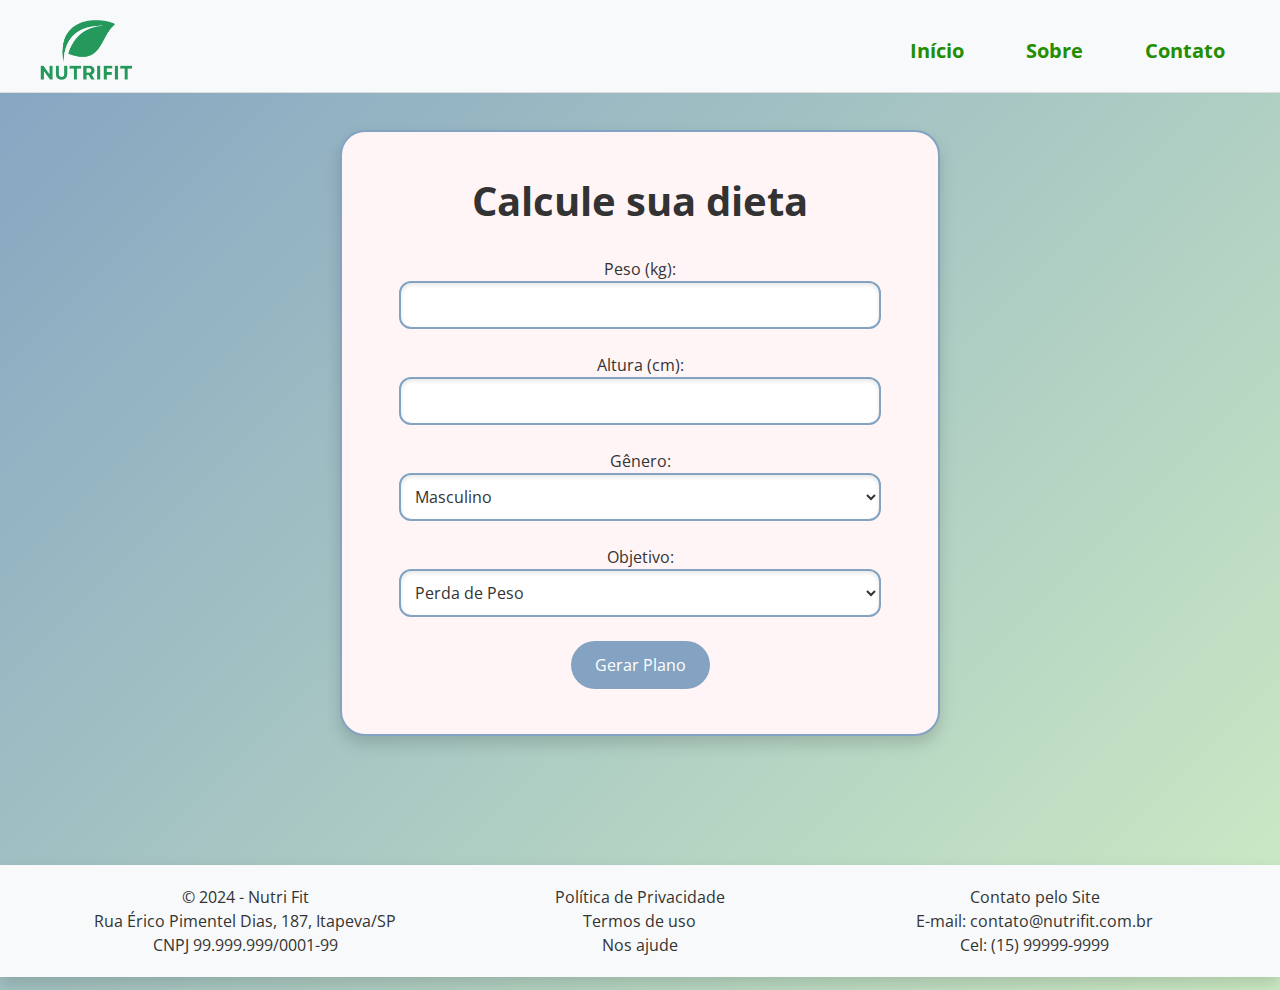
<file: index.html>
<!DOCTYPE html>
<html lang="pt-BR">
<head>
    <meta charset="UTF-8">
    <meta name="viewport" content="width=device-width, initial-scale=1.0">
    <title>Gerador de Plano de Dieta</title>
    <link href="https://cdn.jsdelivr.net/npm/bootstrap@5.3.3/dist/css/bootstrap.min.css" rel="stylesheet" integrity="sha384-QWTKZyjpPEjISv5WaRU9OFeRpok6YctnYmDr5pNlyT2bRjXh0JMhjY6hW+ALEwIH" crossorigin="anonymous">
    <link rel="shortcut icon" href="favicon.ico" type="image/x-icon">
    <link rel="stylesheet" href="style.css">
</head>
<body class="body-sobre">
    <header>
        <div class="header-container">
            <img src="logo.png" alt="Logo do Site" class="logo">
            <nav>
                <div class="ancoras">
                    <ul><a href="/index.html">Início</a></ul>
                    <ul><a href="/sobre.html">Sobre</a></ul>
                    <ul><a href="#contato">Contato</a></ul>
                </div>
            </nav>
        </div>
    </header>
    <main>
    <div class="container">
        
        <div class="formulario">
            <form id="dietaForm">
                <h1><strong> Calcule sua dieta </strong></h1>
                <br>
                <label for="peso">Peso (kg):</label>
                <input type="number" id="peso" required>
                <br><br>
                <label for="altura">Altura (cm):</label>
                <input type="number" id="altura" required>
                <br><br>
                <label for="genero">Gênero:</label>
                <select id="genero">
                    <option value="masculino">Masculino</option>
                    <option value="feminino">Feminino</option>
                </select>
                <br><br>
                <label for="objetivo">Objetivo:</label>
                <select id="objetivo">
                    <option value="perda_peso">Perda de Peso</option>
                    <option value="ganho_massa">Ganho de Massa</option>
                    <option value="manutencao">Manutenção</option>
                </select>
                <br><br>
                <button type="submit">Gerar Plano</button>
            </form>
            <div id="resultado" class="response"></div>
        </div>
    </div>
    </main>
    <footer class="bg-light shadow border-1 border-dark border-opacity-25 p-auto">
        <div class="container">
            <div class="row ">
                <div class="col-12 col-md-4 text-center">
                    &copy; 2024 - Nutri Fit <br>
                    Rua Érico Pimentel Dias, 187, Itapeva/SP
                    <br>CNPJ 99.999.999/0001-99
                </div>
                <div class="col-12 col-md-4 text-center">
                    Política de Privacidade<br>Termos de uso<br>Nos ajude
                <br>
                </div>
                <div class="col-12 col-md-4 text-center">
                    Contato pelo Site<br>E-mail: contato@nutrifit.com.br<br>Cel: (15) 99999-9999
                    <br>
                </div>
            </div>
        </div>
    </footer>

    <script src="script.js"></script>
</body>
</html>
</file>
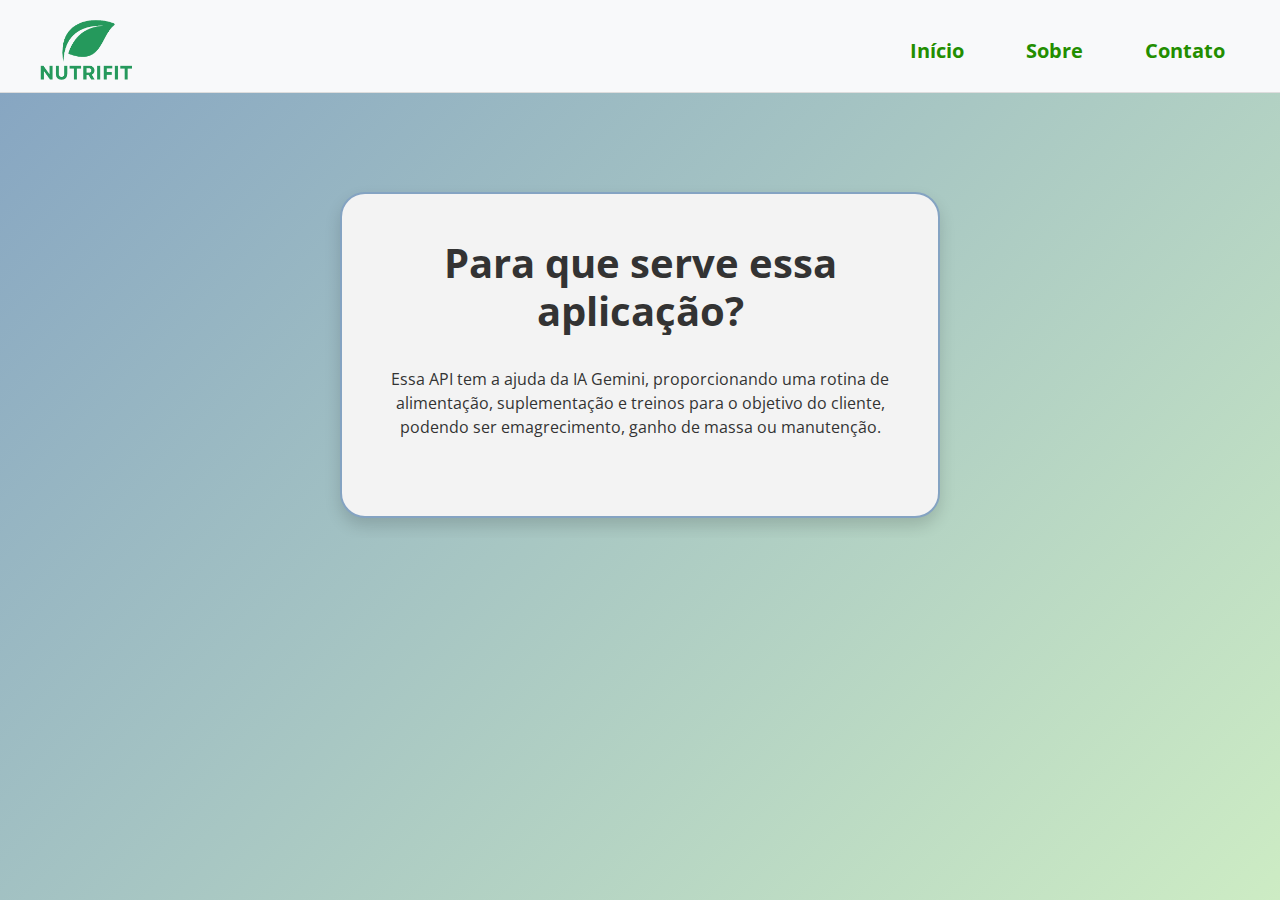
<file: sobre.html>
<!DOCTYPE html>
<html lang="pt-BR">
<head>
    <meta charset="UTF-8">
    <meta name="viewport" content="width=device-width, initial-scale=1.0">
    <title>Gerador de Plano de Dieta</title>
    <link href="https://cdn.jsdelivr.net/npm/bootstrap@5.3.3/dist/css/bootstrap.min.css" rel="stylesheet" integrity="sha384-QWTKZyjpPEjISv5WaRU9OFeRpok6YctnYmDr5pNlyT2bRjXh0JMhjY6hW+ALEwIH" crossorigin="anonymous">
    <link rel="shortcut icon" href="favicon.ico" type="image/x-icon">
    <link rel="stylesheet" href="style.css">
    <style>
        *{
            overflow: hidden;
        }
    </style>
</head>
<body>
    <header>
        <div class="header-container">
            <img src="logo.png" alt="Logo do Site" class="logo">
            <nav>
                <div class="ancoras">
                    <ul><a href="/index.html">Início</a></ul>
                    <ul><a href="/sobre.html">Sobre</a></ul>
                    <ul><a href="#contato">Contato</a></ul>
                </div>
            </nav>
        </div>
    </header>
    <main>
        <div class="container-sobre">
            <div class="formulario-sobre">
                <h1><strong> Para que serve essa aplicação? </strong></h1><br>
                <p>Essa API tem a ajuda da IA Gemini, proporcionando uma rotina de alimentação, suplementação e treinos para o objetivo do cliente, podendo ser emagrecimento, ganho de massa ou manutenção. <p>
            </div>
        </div>
    </main>
    <script src="script.js"></script>
</body>
</html>
</file>
<file: style.css>
@import url('https://fonts.googleapis.com/css2?family=Open+Sans:ital,wght@0,300..800;1,300..800&display=swap');
*{
  font-family: "Open Sans", sans-serif;
  margin: 0;
  padding: 0;
}


body {
  
  margin: 0;
  padding: 0;
  justify-content: center;
  align-items: center;
  min-height: 100vh;
  background: linear-gradient(135deg, #84a3c2, #cdecc4);
  color: #333;
  animation: backgroundAnimation 5s ease infinite;
}

@keyframes backgroundAnimation {
  0% {
      background-position: 0% 50%;
  }
  50% {
      background-position: 100% 50%;
  }
  100% {
      background-position: 0% 50%;
  }
}

header {
  font-family: "Open Sans", sans-serif;
  position: fixed;
  top: 0;
  left: 0;
  width: 100%;
  background-color: #f8f9fa;
  padding: 10px 20px;
  border-bottom: 1px solid #ddd;
  z-index: 1000; /* Garante que o cabeçalho fique acima de outros elementos */
}

.header-container {
  display: flex;
  max-width: 1200px; /* Limita a largura máxima do cabeçalho */
  margin: 0 auto; /* Centraliza o cabeçalho horizontalmente */
  
}

.logo {
  height: 60px; /* Ajuste o tamanho da imagem conforme necessário */
  margin-top: 0.8%;
}

nav {
  margin-left: auto; /* Empurra o menu para a direita */
}

.nav-links li {
  margin: 0;
  align-items: center;
  justify-content: center;
  text-align: center;
}

.nav-links a {
  text-decoration: none;
  color: #333;
  font-weight: bold;
  align-items: center;
  justify-content: center;
  text-align: center;
}

.nav-links a:hover {
  text-decoration: underline;
  align-items: center;
  justify-content: center;
  text-align: center;
}

.container {
  margin-top: 7%; /* Adiciona um espaço suficiente para o conteúdo não ficar escondido atrás do cabeçalho fixo */
  padding: 20px;
  width: 100%;
  max-width: 1200px;
  z-index: 1;
}

/* formulario*/
.formulario {
  border: 2px solid #84a3c2;
  border-radius: 25px;
  width: 100%;
  max-width: 600px;
  margin: 20px auto;
  padding: 45px;
  background-color: #fff5f7;
  box-shadow: 0 8px 16px rgba(0, 0, 0, 0.15);
  animation: fadeIn 1s ease;
  text-align: center;
  z-index: 1;
}

@keyframes fadeIn {
  from {
      opacity: 0;
      transform: translateY(20px);
  }
  to {
      opacity: 1;
      transform: translateY(0);
  }
}

.input-field {
  margin: 10px 0;
}

input[type="number"],
select {
  width: calc(100% - 24px);
  padding: 10px;
  border-radius: 12px;
  border: 2px solid #84a3c2;
  box-shadow: inset 0 2px 4px rgba(0, 0, 0, 0.1);
  font-size: 16px;
  transition: border-color 0.3s ease, box-shadow 0.3s ease;
  background-color: #fff;
  color: #333;
}

input[type="number"]::placeholder,
select::placeholder {
  color: #999;
  font-size: 16px;
}

input[type="number"]:focus,
select:focus {
  border-color: #84a3c2;
  box-shadow: 0 0 8px rgba(0, 0, 0, 0.2);
  outline: none;
}

button {
  background-color: #84a3c2;
  color: #fff;
  border: none;
  border-radius: 30px;
  padding: 12px 24px;
  font-size: 16px;
  cursor: pointer;
  transition: background-color 0.3s ease, transform 0.2s ease, box-shadow 0.2s ease;
}

button:hover {
  background-color: #84a3c2;
  transform: scale(1.05);
  box-shadow: 0 6px 12px rgba(0, 0, 0, 0.2);
}

.response {
  margin: 20px auto;
  padding: 7px 0px 50px 0px;
  border: 2px solid #84a3c2;
  border-radius: 15px;
  display: none;
  width: 100%;
  max-width: 100%;
  background-color: #ffeef0;
  box-shadow: 0 6px 12px rgba(0, 0, 0, 0.1);
}

.response h3 {
  color: #333;
  margin-top: 0;
  font-size: 1.5em;
}

.response ul {
  list-style-type: none;
  padding: 0;
}

.response li {
  padding: 8px 0;
  border-bottom: 1px solid #ddd;
}

.response li:last-child {
  border-bottom: none;
}

/* Responsivo */
@media (max-width: 768px) {
  .header-container {
      flex-direction: column;
      align-items: flex-start;
  }


  .container {
      padding: 15px;
  }

  .formulario {
      padding: 30px;
  }

  input[type="number"],
  select {
      font-size: 14px;
  }

  button {
      padding: 10px 20px;
      font-size: 14px;
  }

  .response h3 {
      font-size: 1.2em;
  }

  .response li {
      padding: 6px 0;
  }
}

@media (max-width: 480px) {
  .container {
      padding: 10px;
  }

  .formulario {
      padding: 20px;
  }

  input[type="number"],
  select {
      font-size: 12px;
  }

  button {
      padding: 8px 16px;
      font-size: 12px;
  }
}
a{
  display: flex;
  text-decoration: none;
  color: #238e00;
  font-size: 20px;
  font-weight: bold;
  list-style-type: none;
  padding: 0 15px 0 15px;

}
.ancoras{
  display: flex;
  align-items: center;
  justify-content: center;
  flex-direction: row;  
  padding-top: 7%;
}

.container-sobre{
  border: 2px solid #84a3c2;
  border-radius: 25px;
  max-width: 600px;
  margin: 20px auto;
  margin-top: 15%;
  padding: 45px;
  background-color: #f3f3f3;
  box-shadow: 0 8px 16px rgba(0, 0, 0, 0.15);
  animation: fade In 1s ease;
  text-align: center;
}
</file>
